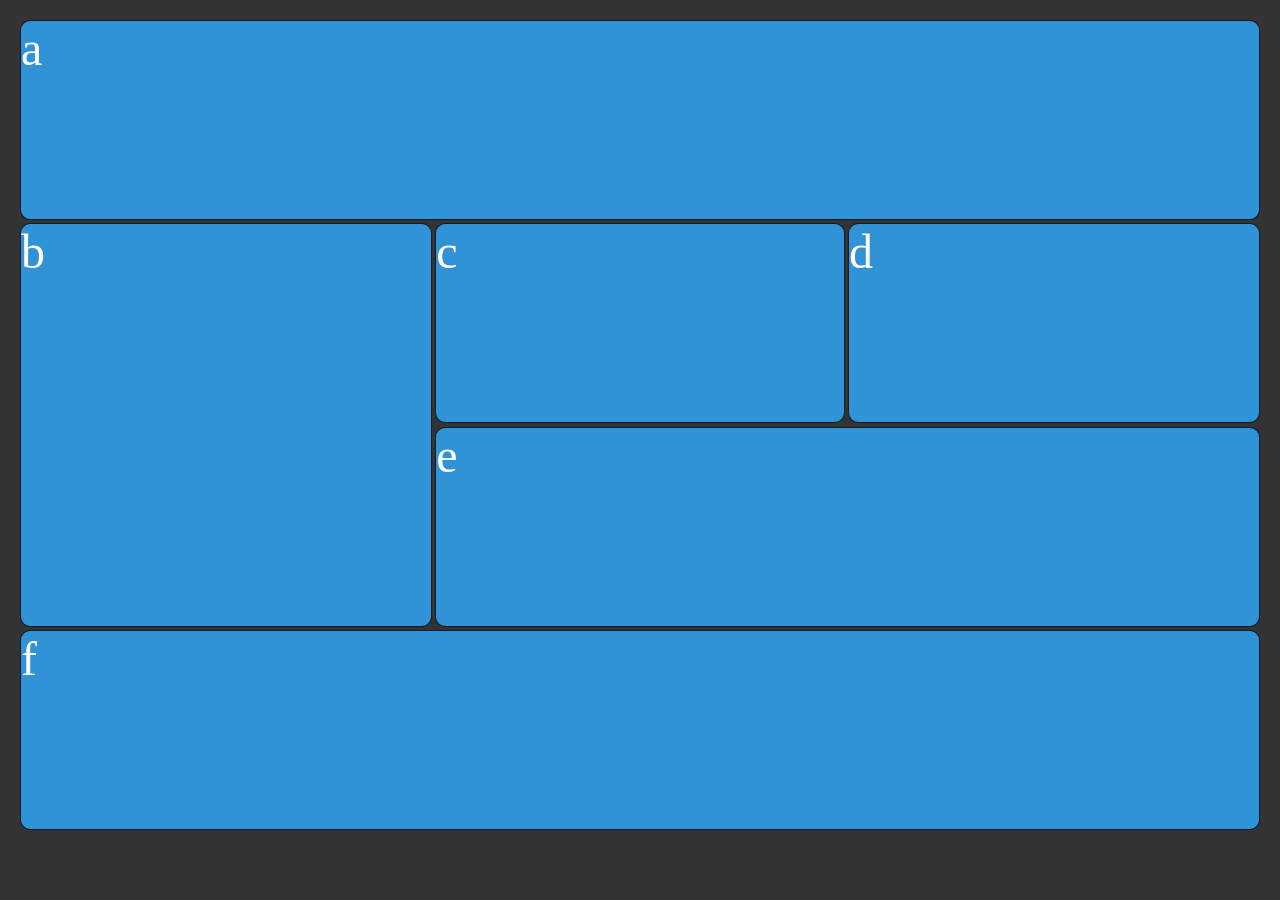
<file: MengKim_DSG2_IDTB120219-Lab4/MengKim_DSG2_IDTB120219-Lab4_Ex1/index.html>
<!DOCTYPE html>
<html lang="en">
<head>
    <meta charset="UTF-8">
    <meta name="viewport" content="width=device-width, initial-scale=1.0">
    <title>Grid</title>
    <link rel="stylesheet" href="style.css">
</head>
<body>
    <div class="wrapper">
        <div class="item a">a</div>
        <div class="item b">b</div>
        <div class="item c">c</div>  
        <div class="item d">d</div>
        <div class="item e">e</div>
        <div class="item f">f</div>  
      </div>
</body>
</html>
</file>
<file: MengKim_DSG2_IDTB120219-Lab4/MengKim_DSG2_IDTB120219-Lab4_Ex1/style.css>
/* Styling only */
body {
  margin: 0;
  background-color: #333333;
}

.wrapper {
  display: grid;
  background-color: #333333;
  color: #444;
  padding: 20px;
  height: 90vh;
  gap: 0.2em;
}

.item {
  background-color: #3092d7;
  color: #fff;
  border-radius: 10px;
  border: 1px solid rgba(0, 0, 0, 0.8);
  font-size: 3em;
  column-gap: 2em;
}
.a{
  grid-column: span 3;
}
.b{
  grid-row: span 2;
}
.c{
  grid-column: span 1;
}
.d{

}
.e{
  grid-column: span 2;
}
.f{
  grid-column: span 3;
}
</file>
